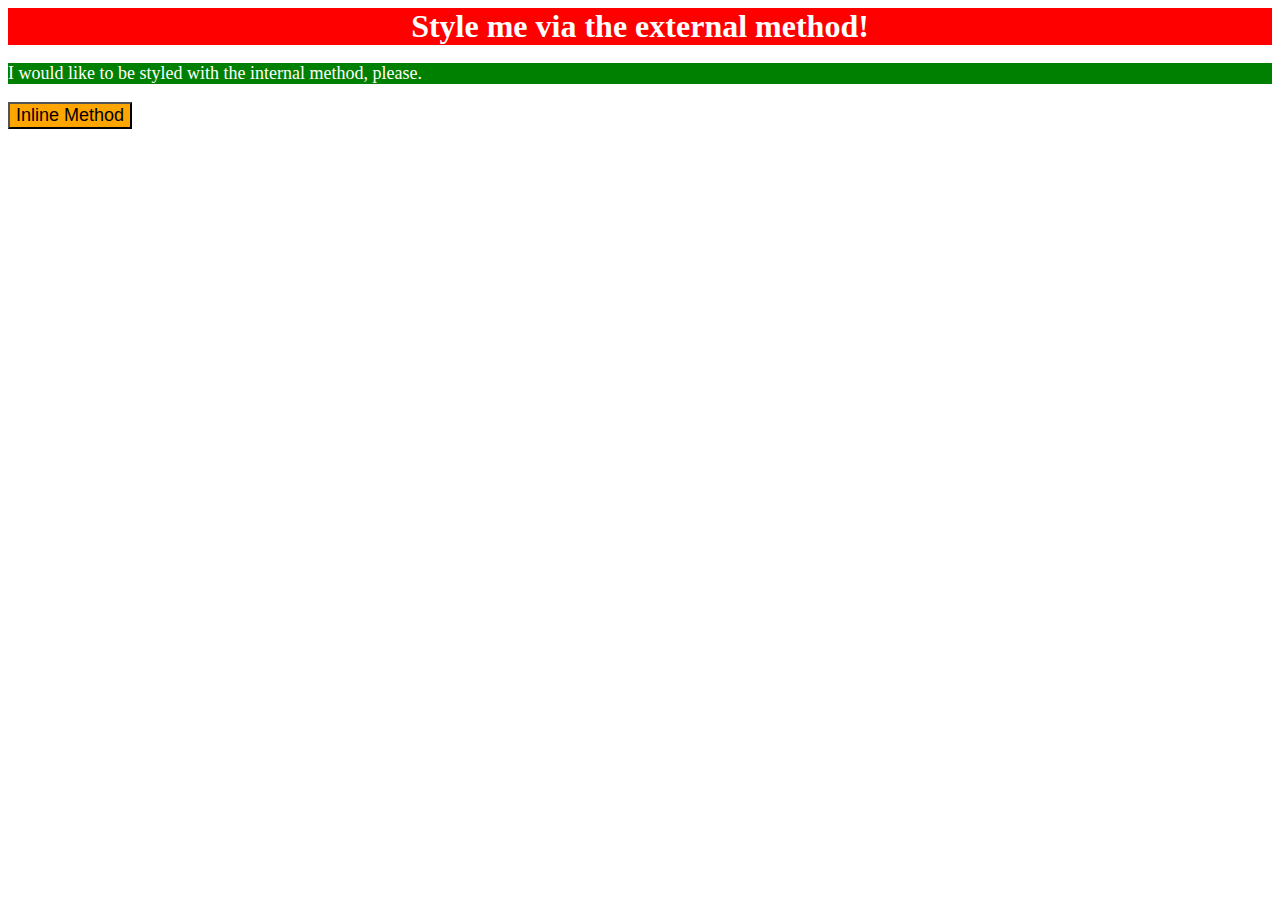
<file: foundations/intro-to-css/01-css-methods/index.html>
<!DOCTYPE html>
<html lang="en">
  <head>
    <meta charset="UTF-8">
    <meta http-equiv="X-UA-Compatible" content="IE=edge">
    <meta name="viewport" content="width=device-width, initial-scale=1.0">
    <link rel="stylesheet" href="style.css">
    <title>Methods for Adding CSS</title>
    <style>
      p {
        background-color: green;
        color: white;
        font-size: 18px;
      }
      </style>
  </head>
  <body>
    <div>Style me via the external method!</div>
    <p>I would like to be styled with the internal method, please.</p>
    <button style="background-color: orange; font-size: 18px;">Inline Method</button>
  </body>
</html>
</file>
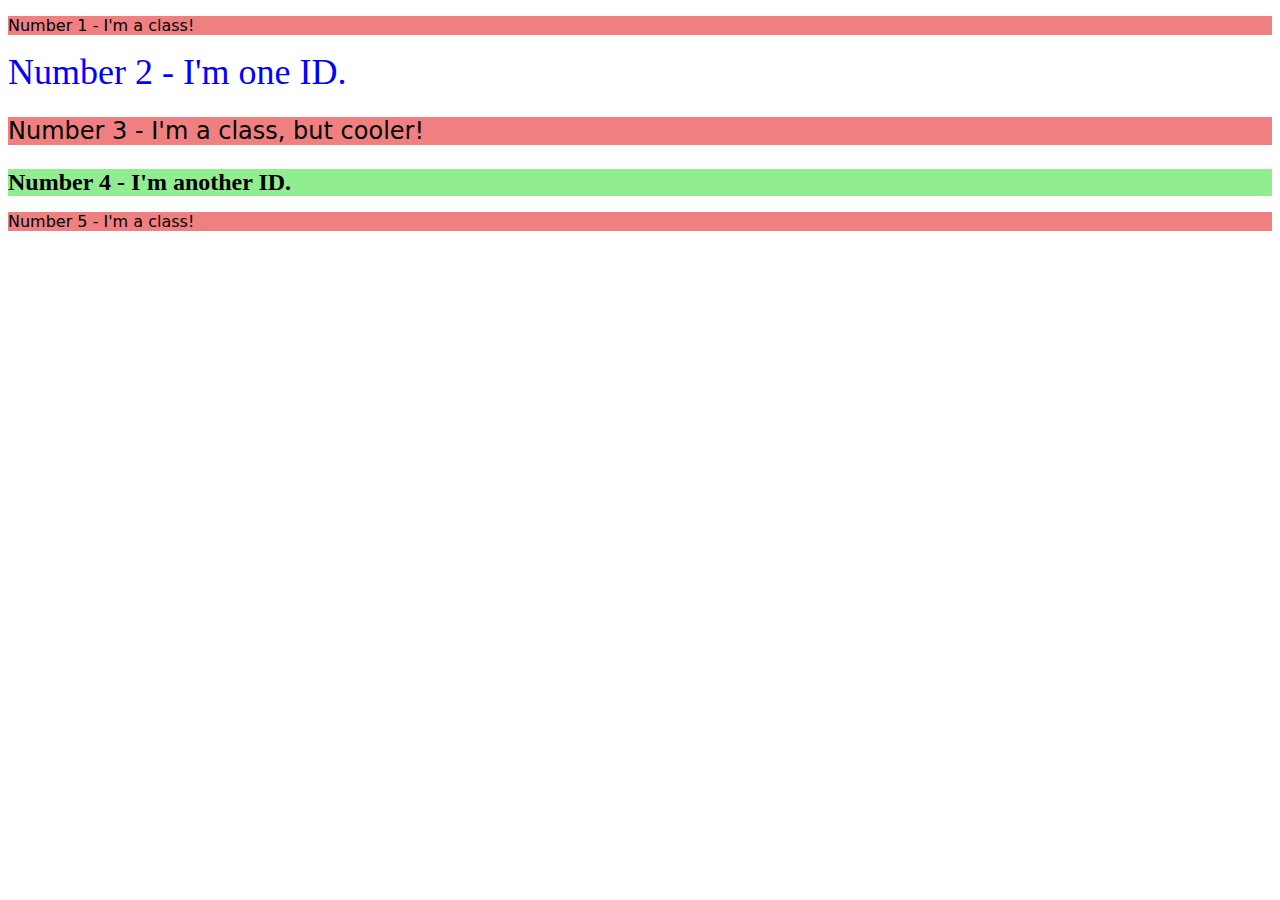
<file: foundations/intro-to-css/02-class-id-selectors/index.html>
<!DOCTYPE html>
<html lang="en">
  <head>
    <meta charset="UTF-8">
    <meta http-equiv="X-UA-Compatible" content="IE=edge">
    <meta name="viewport" content="width=device-width, initial-scale=1.0">
    <title>Class and ID Selectors</title>
    <link rel="stylesheet" href="style.css">
  </head>
  <body>
    <p class="one">Number 1 - I'm a class!</p>
    <div id="two">Number 2 - I'm one ID.</div>
    <p class="three">Number 3 - I'm a class, but cooler!</p>
    <div id="four">Number 4 - I'm another ID.</div>
    <p class="five">Number 5 - I'm a class!</p>
  </body>
</html>
</file>
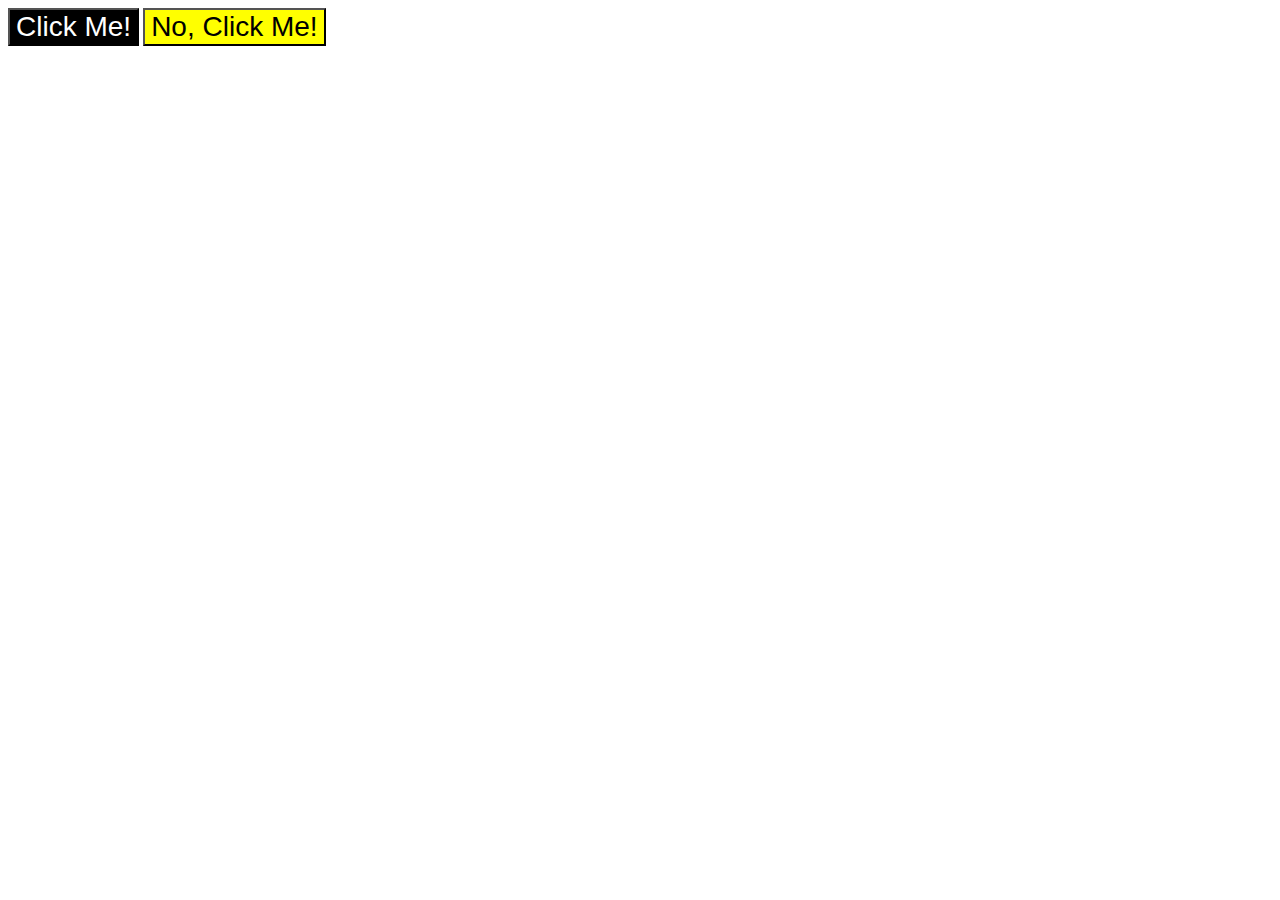
<file: foundations/intro-to-css/03-grouping-selectors/index.html>
<!DOCTYPE html>
<html lang="en">
  <head>
    <meta charset="UTF-8">
    <meta http-equiv="X-UA-Compatible" content="IE=edge">
    <meta name="viewport" content="width=device-width, initial-scale=1.0">
    <title>Grouping Selectors</title>
    <link rel="stylesheet" href="style.css">
  </head>
  <body>
    <button class="style yes">Click Me!</button>
    <button class="style no">No, Click Me!</button>
  </body>
</html>
</file>
<file: foundations/intro-to-css/01-css-methods/style.css>
div {
    background-color: red;
    color: white;
    font-size: 32px;
    text-align: center;
    font-weight: bold;
}
</file>
<file: foundations/intro-to-css/02-class-id-selectors/style.css>
/* Add CSS Styling */
.one {
    background-color: #f08080;
    font-family: 'verdana', 'dejaVu sans', 'sans-serif';
}

#two {
    color: blue;
    font-size: 36px;
}

.three {
       background-color: #f08080;
    font-family: 'verdana', 'dejaVu sans', 'sans-serif'; 
    font-size: 24px;
}

#four {
    background-color: #90ee90;
    font-size: 24px;
    font-weight: bold;
}

.five {
    background-color: #f08080;
    font-family: 'verdana', 'dejaVu sans', 'sans-serif';
}
</file>
<file: foundations/intro-to-css/03-grouping-selectors/style.css>
/* Add CSS Styling */
.style {
    font-size: 28px;
    font-family: 'helvetica', 'times new roman', 'sans-serif';
}
.yes {
background-color: black;
color: white;
}
.no {
background-color: yellow;
}
</file>
